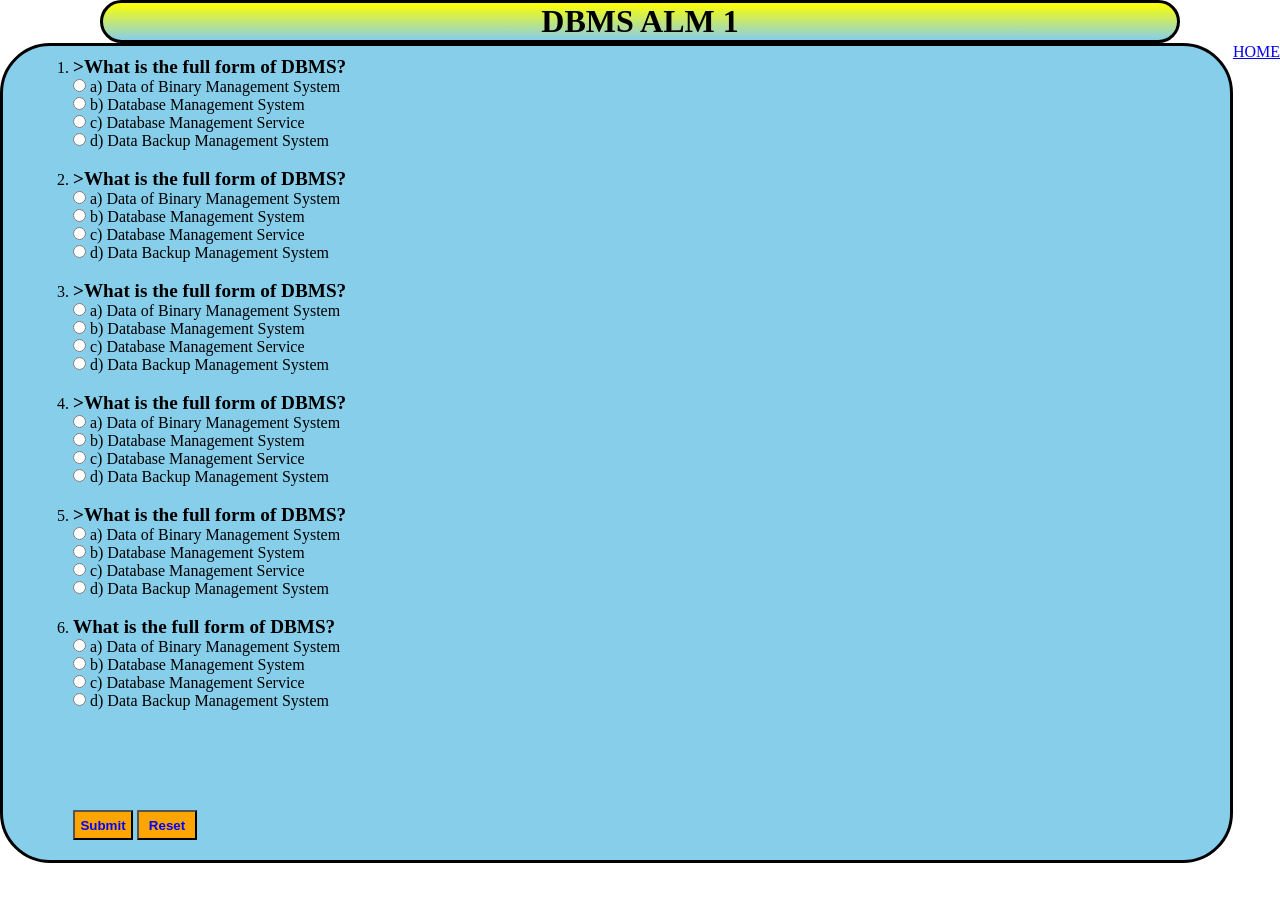
<file: exam.html>
<html lang="en">

<head>
    <meta charset="UTF-8">
    <meta http-equiv="X-UA-Compatible" content="IE=edge">
    <meta name="viewport" content="width=, initial-scale=1.0">
    <title>Exam Page</title>
    <link rel="stylesheet" href="exampage.css">
</head>

<body>
    <h1>DBMS ALM 1</h1>
    <a href="index.html" id="homedirect">HOME</a>
    <ol type="1">
        <form>
            <li>
                <p>>What is the full form of DBMS?</p>
                <input type="radio" id="q1a1">
                <label for="q1a1">a) Data of Binary Management System
                </label><br>
                <input type="radio" id="q1a1">
                <label for="q1a1">b) Database Management System
                </label><br>
                <input type="radio" id="q1a1">
                <label for="q1a1">c) Database Management Service
                </label><br>
                <input type="radio" id="q1a1">
                <label for="q1a1">d) Data Backup Management System
                </label>
            </li>
            <br>
            <li>
                <p>>What is the full form of DBMS?</p>
                <input type="radio" id="q1a1">
                <label for="q1a1">a) Data of Binary Management System
                </label><br>
                <input type="radio" id="q1a1">
                <label for="q1a1">b) Database Management System
                </label><br>
                <input type="radio" id="q1a1">
                <label for="q1a1">c) Database Management Service
                </label><br>
                <input type="radio" id="q1a1">
                <label for="q1a1">d) Data Backup Management System
                </label>
            </li>
            <br>
            <li>
                <p>>What is the full form of DBMS?</p>
                <input type="radio" id="q1a1">
                <label for="q1a1">a) Data of Binary Management System
                </label><br>
                <input type="radio" id="q1a1">
                <label for="q1a1">b) Database Management System
                </label><br>
                <input type="radio" id="q1a1">
                <label for="q1a1">c) Database Management Service
                </label><br>
                <input type="radio" id="q1a1">
                <label for="q1a1">d) Data Backup Management System
                </label>
            </li>
            <br>
            <li>
                <p>>What is the full form of DBMS?</p>
                <input type="radio" id="q1a1">
                <label for="q1a1">a) Data of Binary Management System
                </label><br>
                <input type="radio" id="q1a1">
                <label for="q1a1">b) Database Management System
                </label><br>
                <input type="radio" id="q1a1">
                <label for="q1a1">c) Database Management Service
                </label><br>
                <input type="radio" id="q1a1">
                <label for="q1a1">d) Data Backup Management System
                </label>
            </li>
            <br>
            <li>
                <p>>What is the full form of DBMS?</p>
                <input type="radio" id="q1a1">
                <label for="q1a1">a) Data of Binary Management System
                </label><br>
                <input type="radio" id="q1a1">
                <label for="q1a1">b) Database Management System
                </label><br>
                <input type="radio" id="q1a1">
                <label for="q1a1">c) Database Management Service
                </label><br>
                <input type="radio" id="q1a1">
                <label for="q1a1">d) Data Backup Management System
                </label>
            </li>
            <br>
            <li>
                <p>What is the full form of DBMS?</p>
                <input type="radio" id="q1a1">
                <label for="q1a1">a) Data of Binary Management System
                </label><br>
                <input type="radio" id="q1a1">
                <label for="q1a1">b) Database Management System
                </label><br>
                <input type="radio" id="q1a1">
                <label for="q1a1">c) Database Management Service
                </label><br>
                <input type="radio" id="q1a1">
                <label for="q1a1">d) Data Backup Management System
                </label>
            </li>
            <input type="submit" name="submit" id="submit">
            <input type="reset" name="reset" id="reset">
        </form>
    </ol>

</body>

</html>
</file>
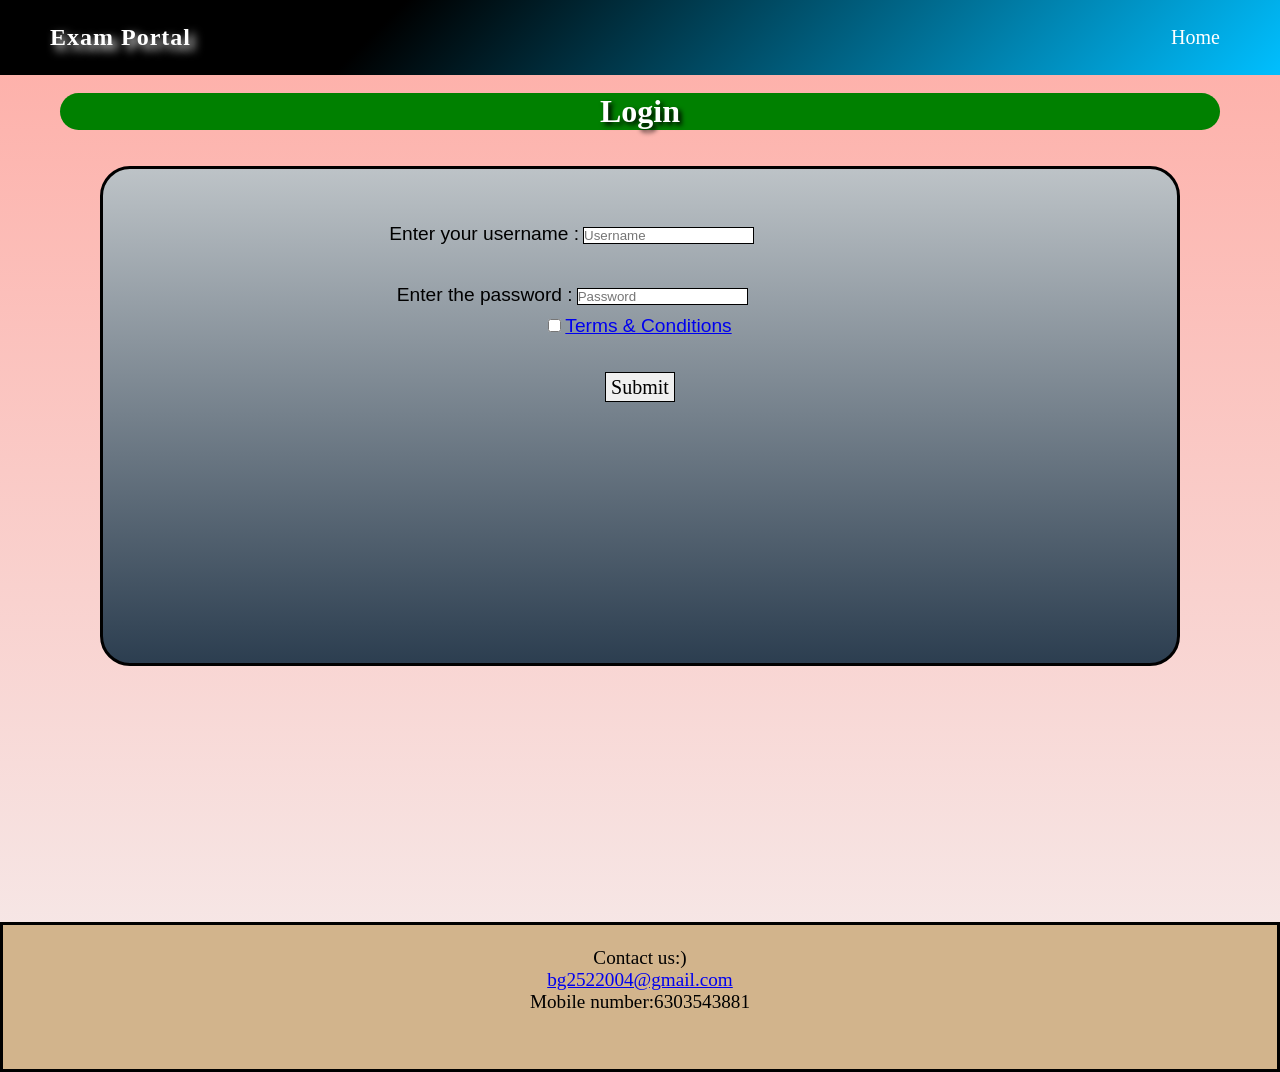
<file: login.html>
<html>

<head>
    <title>Login</title>
    <link rel="stylesheet" href="login.css">
    <script>

        function validate() {
            var uname = document.getElementById("username");
            var pass = document.getElementById("password");
            if (uname.value.trim() == "") {
                uname.style.border = "solid 5px red";
                pass.style.border = "solid 5px red";
                document.getElementById("userlabel").style.visibility = "visible";
                document.getElementById("passwordlabel").style.visibility = "visible";
                return false;
            }
            else if (pass.value.trim() == "") {
                document.getElementById("passwordlabel").style.visibility = "visible";
                pass.style.border = "solid 5px red";
                return false;
            }
            else if (uname.value.length < 6) {
                document.getElementById("lettercount").style.visibility = "visible";
                return false;
            }
            else {
                true;
            }
        }
    </script>
</head>


<body>
    <nav>
        <div class="Navtitle">
            <h1><a href="index.html">Exam Portal</a></h1>
        </div>
        <div class="NavOptions">
            <ul>
                <li><a href="index.html">Home</a></li>
            </ul>
        </div>
    </nav>
    <br>
    <h1 id="loginpagetitle">
        Login
    </h1>
    <br>
    <br>
    <form onsubmit="return validate()" action="Login" method="get">
        <div class="loginclass">
            <div class="usernamebox">
                <label for="username">Enter your username :</label>
                <input type="text" id="username" placeholder="Username" name="username">
                <label for="username" id="userlabel"
                    style="color: black; visibility:hidden;font-family: Georgia, 'Times New Roman';">Invalid
                    username</label>
                <br>
                <label for="username" id="lettercount" style="visibility: hidden; color: red;">Enter more than 6
                    letters</label>
                <br>
            </div>
            <div class="usernamebox">
                <label for="password">Enter the password :</label>
                <input type="password" id="password" placeholder="Password" name="password">
                <label for="password" id="passwordlabel"
                    style="color: black; visibility:hidden; font-family: Georgia, 'Times New Roman', Times, serif;">Invalid
                    password</label>
                <br>
            </div>
            <div class="usernamebox">
                <input type="checkbox" required id="terms">
                <label for="terms"><a href="#">Terms & Conditions</a></label>
                <br>
                <br>
                <input type="submit"  id="submit" name="submit
                ">
            </div>
        </div>

    </form>

    <footer>
        <br>
        Contact us:) <br>
        <a href="Email:bg2522004@gmail.com">bg2522004@gmail.com </a> <br>
        Mobile number:6303543881
    </footer>

</body>

</html>
</file>
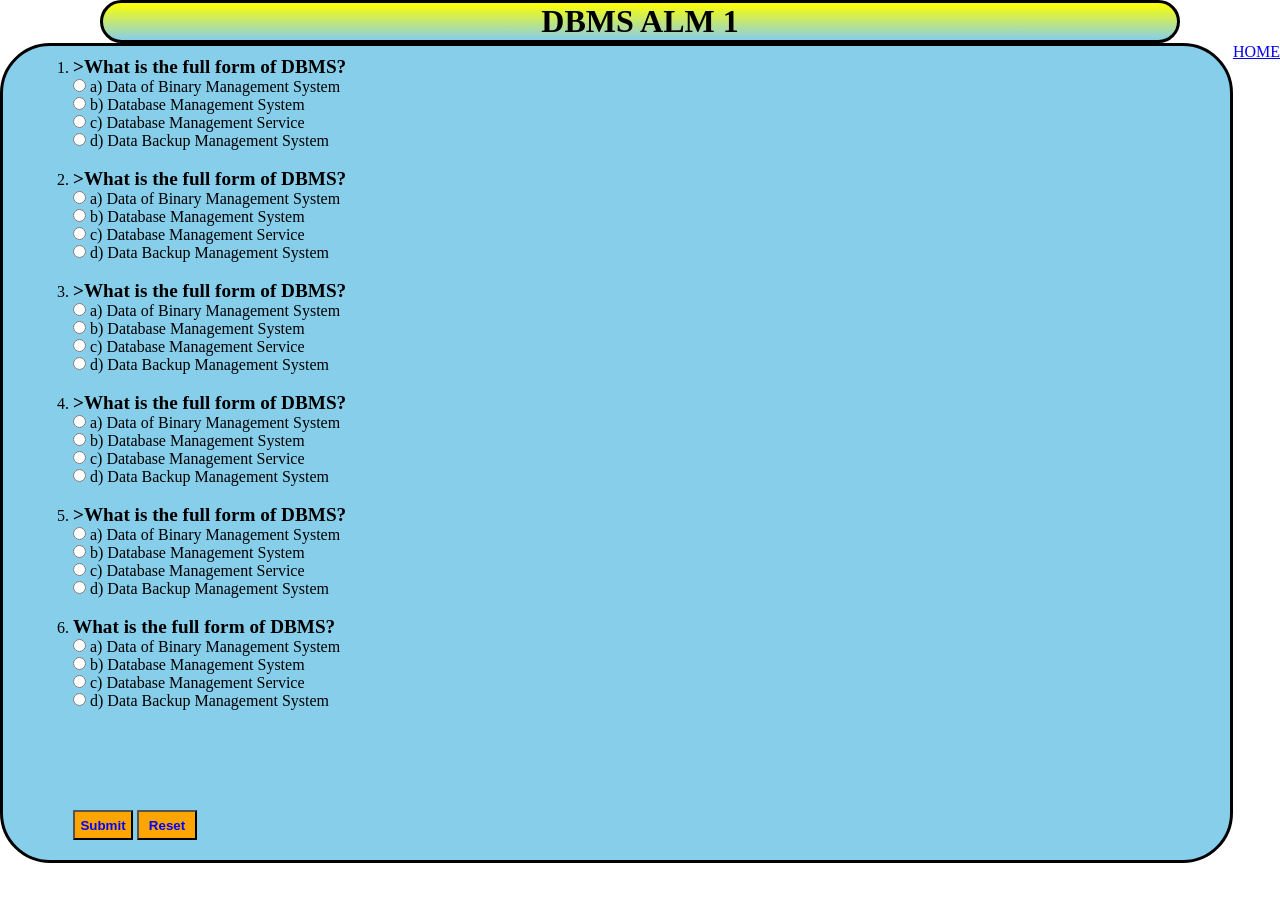
<file: pages/exam.html>
<html lang="en">

<head>
    <meta charset="UTF-8">
    <meta http-equiv="X-UA-Compatible" content="IE=edge">
    <meta name="viewport" content="width=, initial-scale=1.0">
    <title>Exam Page</title>
    <link rel="stylesheet" href="/assets/exampage.css">
</head>

<body>
    <h1>DBMS ALM 1</h1>
    <a href="index.html" id="homedirect">HOME</a>
    <ol type="1">
        <form>
            <li>
                <p>>What is the full form of DBMS?</p>
                <input type="radio" id="q1a1">
                <label for="q1a1">a) Data of Binary Management System
                </label><br>
                <input type="radio" id="q1a1">
                <label for="q1a1">b) Database Management System
                </label><br>
                <input type="radio" id="q1a1">
                <label for="q1a1">c) Database Management Service
                </label><br>
                <input type="radio" id="q1a1">
                <label for="q1a1">d) Data Backup Management System
                </label>
            </li>
            <br>
            <li>
                <p>>What is the full form of DBMS?</p>
                <input type="radio" id="q1a1">
                <label for="q1a1">a) Data of Binary Management System
                </label><br>
                <input type="radio" id="q1a1">
                <label for="q1a1">b) Database Management System
                </label><br>
                <input type="radio" id="q1a1">
                <label for="q1a1">c) Database Management Service
                </label><br>
                <input type="radio" id="q1a1">
                <label for="q1a1">d) Data Backup Management System
                </label>
            </li>
            <br>
            <li>
                <p>>What is the full form of DBMS?</p>
                <input type="radio" id="q1a1">
                <label for="q1a1">a) Data of Binary Management System
                </label><br>
                <input type="radio" id="q1a1">
                <label for="q1a1">b) Database Management System
                </label><br>
                <input type="radio" id="q1a1">
                <label for="q1a1">c) Database Management Service
                </label><br>
                <input type="radio" id="q1a1">
                <label for="q1a1">d) Data Backup Management System
                </label>
            </li>
            <br>
            <li>
                <p>>What is the full form of DBMS?</p>
                <input type="radio" id="q1a1">
                <label for="q1a1">a) Data of Binary Management System
                </label><br>
                <input type="radio" id="q1a1">
                <label for="q1a1">b) Database Management System
                </label><br>
                <input type="radio" id="q1a1">
                <label for="q1a1">c) Database Management Service
                </label><br>
                <input type="radio" id="q1a1">
                <label for="q1a1">d) Data Backup Management System
                </label>
            </li>
            <br>
            <li>
                <p>>What is the full form of DBMS?</p>
                <input type="radio" id="q1a1">
                <label for="q1a1">a) Data of Binary Management System
                </label><br>
                <input type="radio" id="q1a1">
                <label for="q1a1">b) Database Management System
                </label><br>
                <input type="radio" id="q1a1">
                <label for="q1a1">c) Database Management Service
                </label><br>
                <input type="radio" id="q1a1">
                <label for="q1a1">d) Data Backup Management System
                </label>
            </li>
            <br>
            <li>
                <p>What is the full form of DBMS?</p>
                <input type="radio" id="q1a1">
                <label for="q1a1">a) Data of Binary Management System
                </label><br>
                <input type="radio" id="q1a1">
                <label for="q1a1">b) Database Management System
                </label><br>
                <input type="radio" id="q1a1">
                <label for="q1a1">c) Database Management Service
                </label><br>
                <input type="radio" id="q1a1">
                <label for="q1a1">d) Data Backup Management System
                </label>
            </li>
            <input type="submit" name="submit" id="submit">
            <input type="reset" name="reset" id="reset">
        </form>
    </ol>

</body>

</html>
</file>
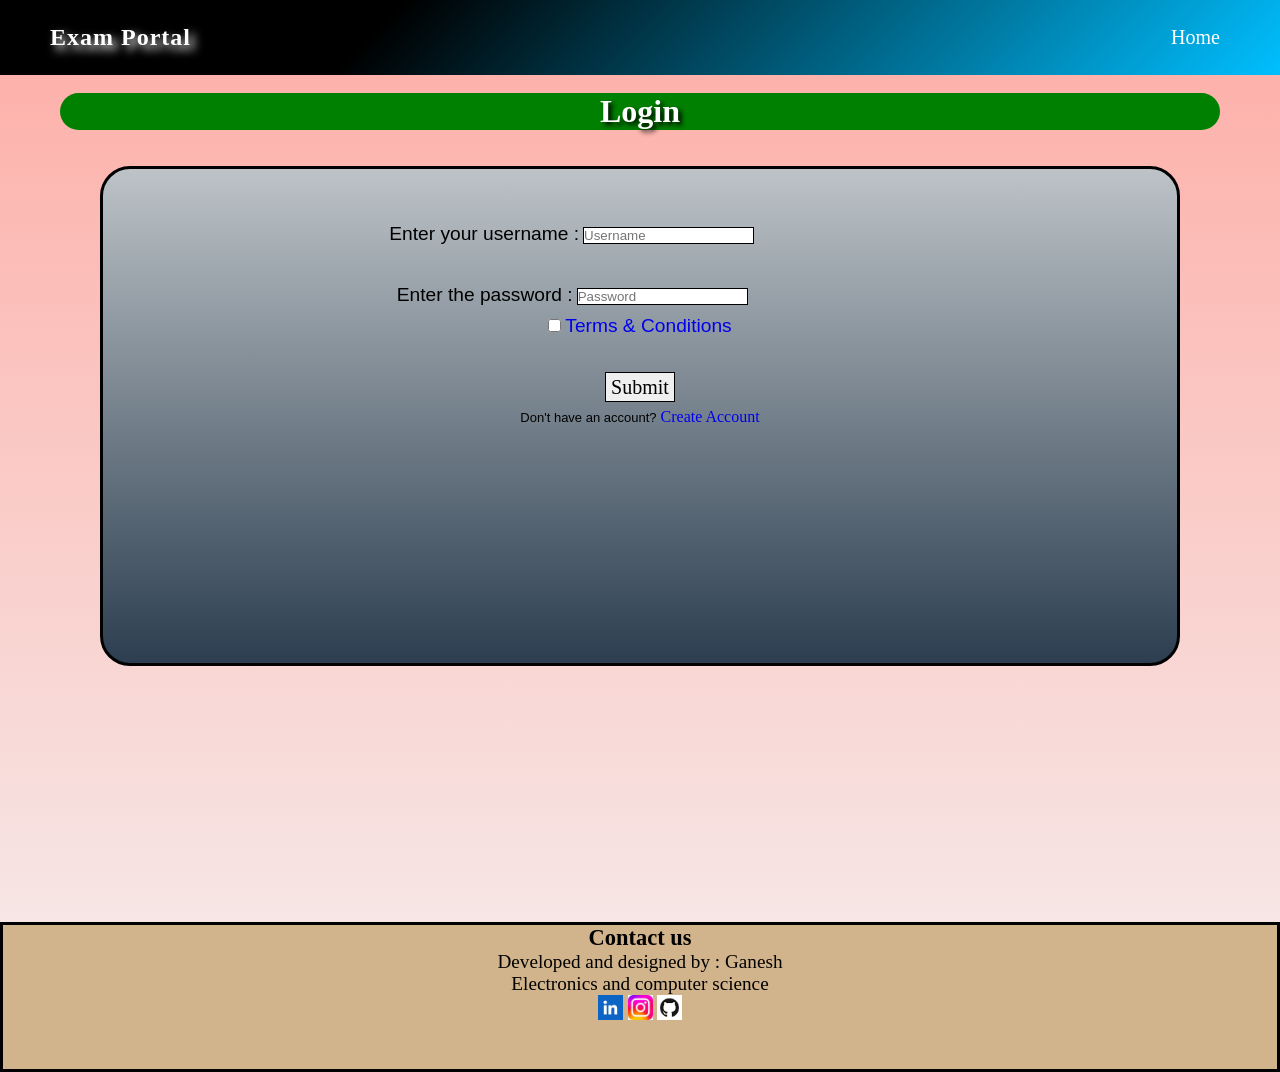
<file: pages/login.html>
<html>

<head>
    <title>Login</title>
    <link rel="stylesheet" href="/assets/login.css">
    <script>

        function validate() {
            var uname = document.getElementById("username");
            var pass = document.getElementById("password");
            if (uname.value.trim() == "") {
                uname.style.border = "solid 5px red";
                pass.style.border = "solid 5px red";
                document.getElementById("userlabel").style.visibility = "visible";
                document.getElementById("passwordlabel").style.visibility = "visible";
                return false;
            }
            else if (pass.value.trim() == "") {
                document.getElementById("passwordlabel").style.visibility = "visible";
                pass.style.border = "solid 5px red";
                return false;
            }
            else if (uname.value.length < 6) {
                document.getElementById("lettercount").style.visibility = "visible";
                return false;
            }
            else {
                true;
            }
        }
    </script>
</head>


<body>
    <nav>
        <div class="Navtitle">
            <h1><a href="index.html">Exam Portal</a></h1>
        </div>
        <div class="NavOptions">
            <ul>
                <li><a href="index.html">Home</a></li>
            </ul>
        </div>
    </nav>
    <br>
    <h1 id="loginpagetitle">
        Login
    </h1>
    <br>
    <br>
    <form onsubmit="return validate()" method="get">
        <div class="loginclass">
            <div class="usernamebox">
                <label for="username">Enter your username :</label>
                <input type="text" id="username" placeholder="Username" name="username">
                <label for="username" id="userlabel"
                    style="color: black; visibility:hidden;font-family: Georgia, 'Times New Roman';">Invalid
                    username</label>
                <br>
                <label for="username" id="lettercount" style="visibility: hidden; color: red;">Enter more than 6
                    letters</label>
                <br>
            </div>
            <div class="usernamebox">
                <label for="password">Enter the password :</label>
                <input type="password" id="password" placeholder="Password" name="password">
                <label for="password" id="passwordlabel"
                    style="color: black; visibility:hidden; font-family: Georgia, 'Times New Roman', Times, serif;">Invalid
                    password</label>
                <br>
            </div>
            <div class="usernamebox">
                <input type="checkbox" required id="terms">
                <label for="terms"><a href="#">Terms & Conditions</a></label>
                <br>
                <br>
                <input type="submit"  id="submit" name="submit
                "><br>
                <label for="signup" id="labelforsignup" style="color:black">Don't have an account?</label>
                <a href="signup.html">Create Account</a>

            </div>
        </div>

    </form>

    <footer>
        <h3>Contact us</h3>
        Developed and designed by : Ganesh
        <br>
        Electronics and computer science 
        <div class="social-media-logo">
         <a href="https://www.linkedin.com/in/ganesh-bala-539004226/"><img src="/assets/images/linkedinlogo.png" width="25cm" height="25cm" alt="-"></a>
         <a href="https://www.instagram.com/"><img src="/assets/images/instagramlogo.jpeg" width="25cm" height="25cm" alt="-"></a>
         <a href="https://github.com/ganeshbala01"><img src="/assets/images/githublogo.png" width="25cm" height="25cm" alt="-"></a>
        </div>

    </footer>


</body>

</html>
</file>
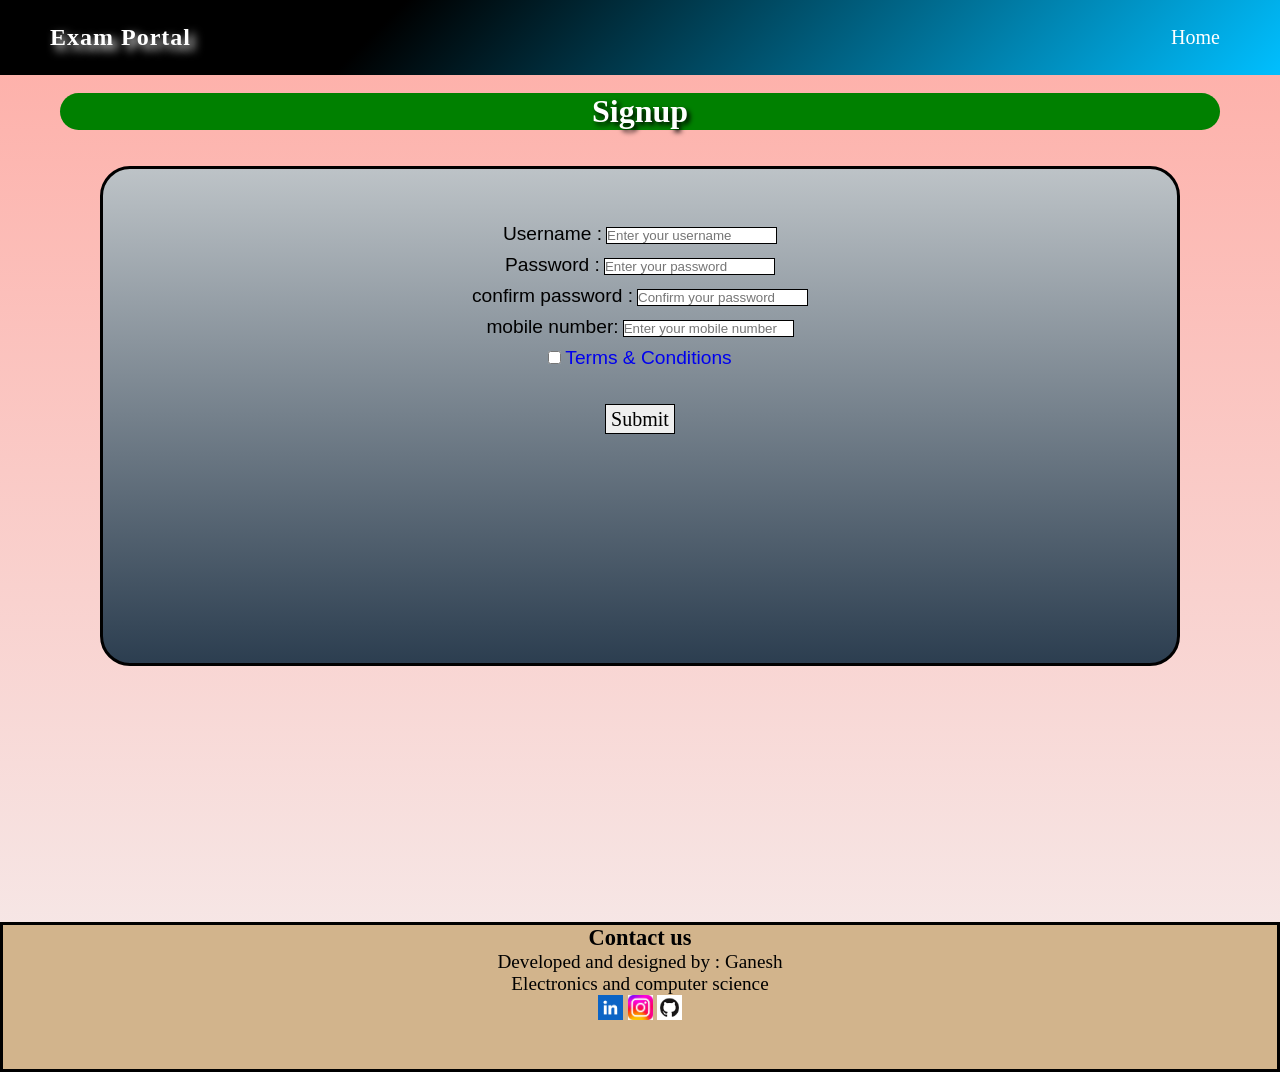
<file: pages/signup.html>
<html>

<head>
    <title>Login</title>
    <link rel="stylesheet" href="/assets/login.css">
</head>


<body>
    <nav>
        <div class="Navtitle">
            <h1><a href="index.html">Exam Portal</a></h1>
        </div>
        <div class="NavOptions">
            <ul>
                <li><a href="index.html">Home</a></li>
            </ul>
        </div>
    </nav>
    <br>
    <h1 id="loginpagetitle">
        Signup
    </h1>
    <br>
    <br>
    <form action="Login" method="get">
        <div class="loginclass">
            <div class="usernamebox">
                <label for="username">Username :</label>
                <input type="text" id="username" placeholder="Enter your username" name="username">
                       <br>
            </div>
            <div class="usernamebox">
                <label for="password">Password :</label>
                <input type="text" id="password" placeholder="Enter your password" name="password">
                <br>
            </div>
            <div class="usernamebox">
                <label for="confirmpassword">confirm password :</label>
                <input type="password" id="password" placeholder="Confirm your password" name="confirmpassword">
                <br>
            </div>
            <div class="usernamebox">
                <label for="Mobilenumber">mobile number:</label>
                <input type="tel" id="mobilenumber" placeholder="Enter your mobile number" name="mobilenumber">
                <br>
            </div>
            <div class="usernamebox">
                <input type="checkbox" required id="terms">
                <label for="terms"><a href="#">Terms & Conditions</a></label>
                <br>
                <br>
                <input type="submit"  id="submit" name="submit ">
                
                
            </div>
        </div>

    </form>

    <footer>
        <h3>Contact us</h3>
        Developed and designed by : Ganesh
        <br>
        Electronics and computer science 
        <div class="social-media-logo">
         <a href="https://www.linkedin.com/in/ganesh-bala-539004226/"><img src="/assets/images/linkedinlogo.png" width="25cm" height="25cm" alt="-"></a>
         <a href="https://www.instagram.com/"><img src="/assets/images/instagramlogo.jpeg" width="25cm" height="25cm" alt="-"></a>
         <a href="https://github.com/ganeshbala01"><img src="/assets/images/githublogo.png" width="25cm" height="25cm" alt="-"></a>
        </div>

    </footer>


</body>

</html>
</file>
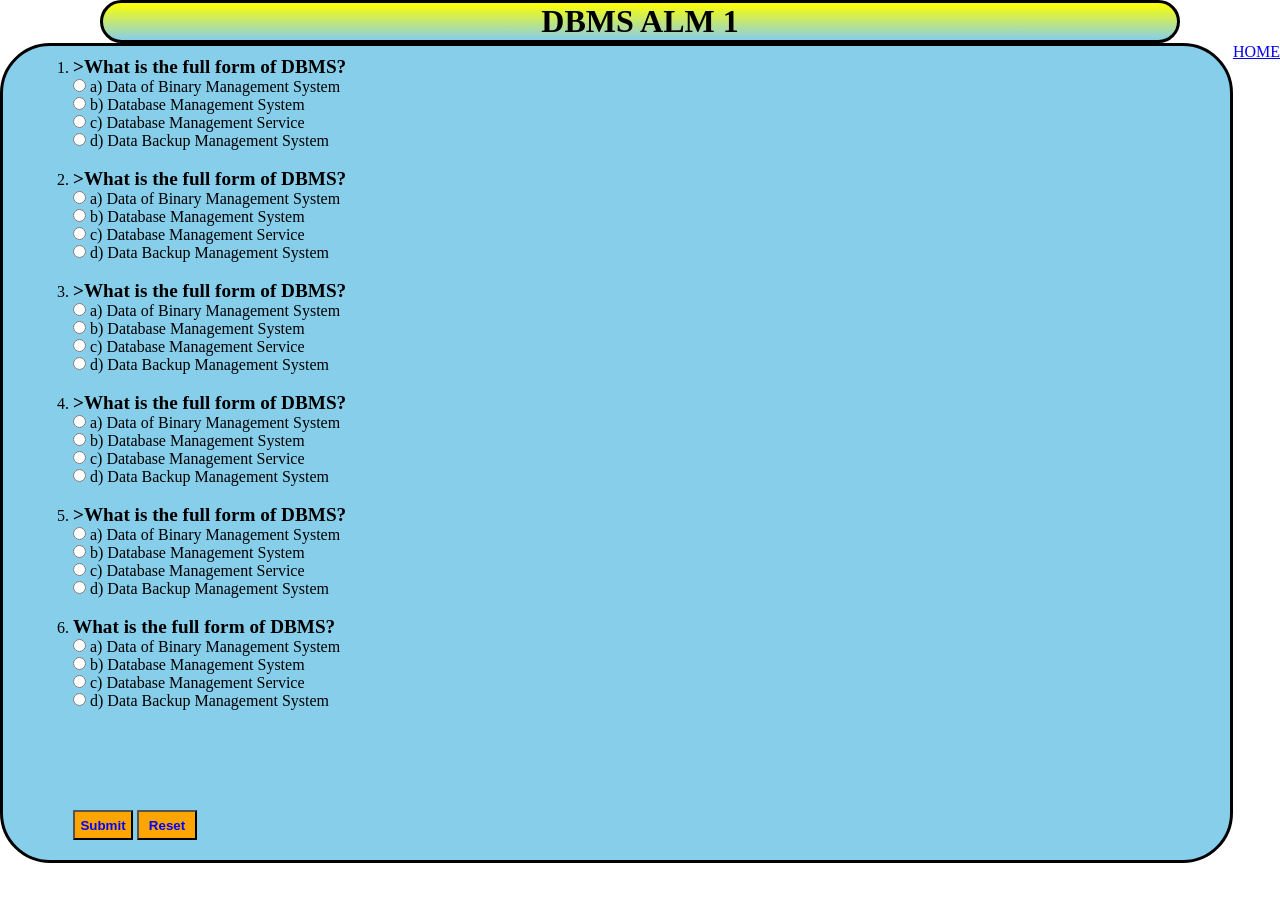
<file: src/main/webapp/pages/exam.html>
<html lang="en">

<head>
    <meta charset="UTF-8">
    <meta http-equiv="X-UA-Compatible" content="IE=edge">
    <meta name="viewport" content="width=, initial-scale=1.0">
    <title>Exam Page</title>
    <link rel="stylesheet" href="assets/exampage.css">
</head>

<body>
    <h1>DBMS ALM 1</h1>
    <a href="index.html" id="homedirect">HOME</a>
    <ol type="1">
        <form>
            <li>
                <p>>What is the full form of DBMS?</p>
                <input type="radio" id="q1a1">
                <label for="q1a1">a) Data of Binary Management System
                </label><br>
                <input type="radio" id="q1a1">
                <label for="q1a1">b) Database Management System
                </label><br>
                <input type="radio" id="q1a1">
                <label for="q1a1">c) Database Management Service
                </label><br>
                <input type="radio" id="q1a1">
                <label for="q1a1">d) Data Backup Management System
                </label>
            </li>
            <br>
            <li>
                <p>>What is the full form of DBMS?</p>
                <input type="radio" id="q1a1">
                <label for="q1a1">a) Data of Binary Management System
                </label><br>
                <input type="radio" id="q1a1">
                <label for="q1a1">b) Database Management System
                </label><br>
                <input type="radio" id="q1a1">
                <label for="q1a1">c) Database Management Service
                </label><br>
                <input type="radio" id="q1a1">
                <label for="q1a1">d) Data Backup Management System
                </label>
            </li>
            <br>
            <li>
                <p>>What is the full form of DBMS?</p>
                <input type="radio" id="q1a1">
                <label for="q1a1">a) Data of Binary Management System
                </label><br>
                <input type="radio" id="q1a1">
                <label for="q1a1">b) Database Management System
                </label><br>
                <input type="radio" id="q1a1">
                <label for="q1a1">c) Database Management Service
                </label><br>
                <input type="radio" id="q1a1">
                <label for="q1a1">d) Data Backup Management System
                </label>
            </li>
            <br>
            <li>
                <p>>What is the full form of DBMS?</p>
                <input type="radio" id="q1a1">
                <label for="q1a1">a) Data of Binary Management System
                </label><br>
                <input type="radio" id="q1a1">
                <label for="q1a1">b) Database Management System
                </label><br>
                <input type="radio" id="q1a1">
                <label for="q1a1">c) Database Management Service
                </label><br>
                <input type="radio" id="q1a1">
                <label for="q1a1">d) Data Backup Management System
                </label>
            </li>
            <br>
            <li>
                <p>>What is the full form of DBMS?</p>
                <input type="radio" id="q1a1">
                <label for="q1a1">a) Data of Binary Management System
                </label><br>
                <input type="radio" id="q1a1">
                <label for="q1a1">b) Database Management System
                </label><br>
                <input type="radio" id="q1a1">
                <label for="q1a1">c) Database Management Service
                </label><br>
                <input type="radio" id="q1a1">
                <label for="q1a1">d) Data Backup Management System
                </label>
            </li>
            <br>
            <li>
                <p>What is the full form of DBMS?</p>
                <input type="radio" id="q1a1">
                <label for="q1a1">a) Data of Binary Management System
                </label><br>
                <input type="radio" id="q1a1">
                <label for="q1a1">b) Database Management System
                </label><br>
                <input type="radio" id="q1a1">
                <label for="q1a1">c) Database Management Service
                </label><br>
                <input type="radio" id="q1a1">
                <label for="q1a1">d) Data Backup Management System
                </label>
            </li>
            <input type="submit" name="submit" id="submit">
            <input type="reset" name="reset" id="reset">
        </form>
    </ol>

</body>

</html>
</file>
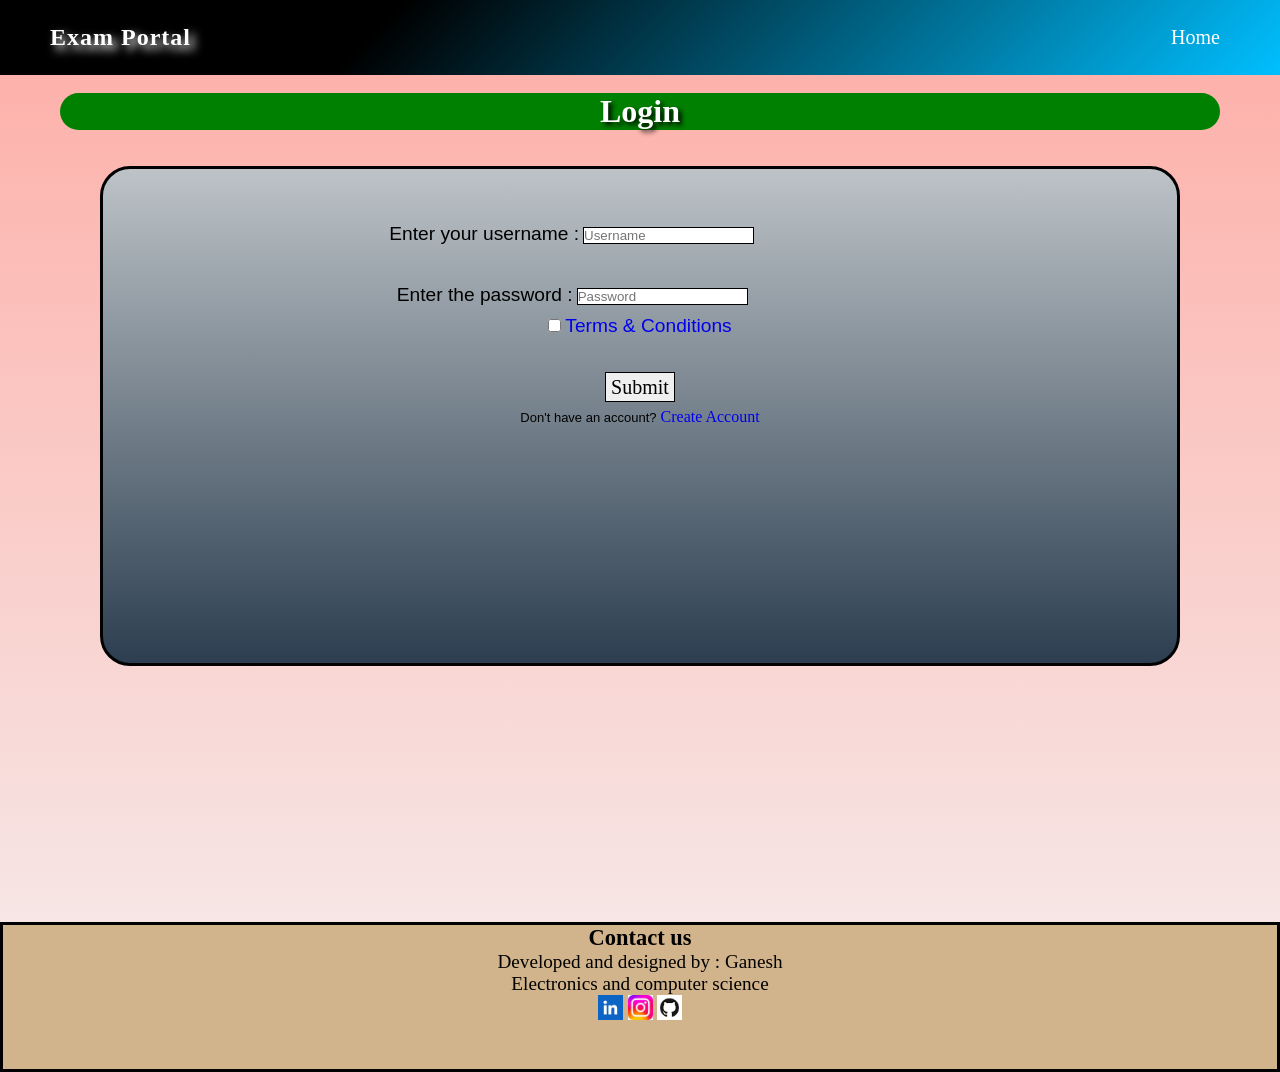
<file: src/main/webapp/pages/login.html>
<html>

<head>
    <title>Login</title>
    <link rel="stylesheet" href="assets/login.css">
    <script>

        function validate() {
            var uname = document.getElementById("username");
            var pass = document.getElementById("password");
            if (uname.value.trim() == "") {
                uname.style.border = "solid 5px red";
                pass.style.border = "solid 5px red";
                document.getElementById("userlabel").style.visibility = "visible";
                document.getElementById("passwordlabel").style.visibility = "visible";
                return false;
            }
            else if (pass.value.trim() == "") {
                document.getElementById("passwordlabel").style.visibility = "visible";
                pass.style.border = "solid 5px red";
                return false;
            }
            else if (uname.value.length < 6) {
                document.getElementById("lettercount").style.visibility = "visible";
                return false;
            }
            else {
                true;
            }
        }
    </script>
</head>


<body>
    <nav>
        <div class="Navtitle">
            <h1><a href="index.html">Exam Portal</a></h1>
        </div>
        <div class="NavOptions">
            <ul>
                <li><a href="index.html">Home</a></li>
            </ul>
        </div>
    </nav>
    <br>
    <h1 id="loginpagetitle">
        Login
    </h1>
    <br>
    <br>
    <form onsubmit="return validate()" action="LoginValid.jsp" method="get">
        <div class="loginclass">
            <div class="usernamebox">
                <label for="username">Enter your username :</label>
                <input type="text" id="username" placeholder="Username" name="username">
                <label for="username" id="userlabel"
                    style="color: black; visibility:hidden;font-family: Georgia, 'Times New Roman';">Invalid
                    username</label>
                <br>
                <label for="username" id="lettercount" style="visibility: hidden; color: red;">Enter more than 6
                    letters</label>
                <br>
            </div>
            <div class="usernamebox">
                <label for="password">Enter the password :</label>
                <input type="password" id="password" placeholder="Password" name="password">
                <label for="password" id="passwordlabel"
                    style="color: black; visibility:hidden; font-family: Georgia, 'Times New Roman', Times, serif;">Invalid
                    password</label>
                <br>
            </div>
            <div class="usernamebox">
                <input type="checkbox" required id="terms">
                <label for="terms"><a href="#">Terms & Conditions</a></label>
                <br>
                <br>
                <input type="submit"  id="submit" name="submit
                "><br>
                <label for="signup" id="labelforsignup" style="color:black">Don't have an account?</label>
                <a href="signup.html">Create Account</a>

            </div>
        </div>

    </form>

    <footer>
        <h3>Contact us</h3>
        Developed and designed by : Ganesh
        <br>
        Electronics and computer science 
        <div class="social-media-logo">
         <a href="https://www.linkedin.com/in/ganesh-bala-539004226/"><img src="assets/images/linkedinlogo.png" width="25cm" height="25cm" alt="-"></a>
         <a href="https://www.instagram.com/"><img src="assets/images/instagramlogo.jpeg" width="25cm" height="25cm" alt="-"></a>
         <a href="https://github.com/ganeshbala01"><img src="assets/images/githublogo.png" width="25cm" height="25cm" alt="-"></a>
        </div>

    </footer>


</body>

</html>
</file>
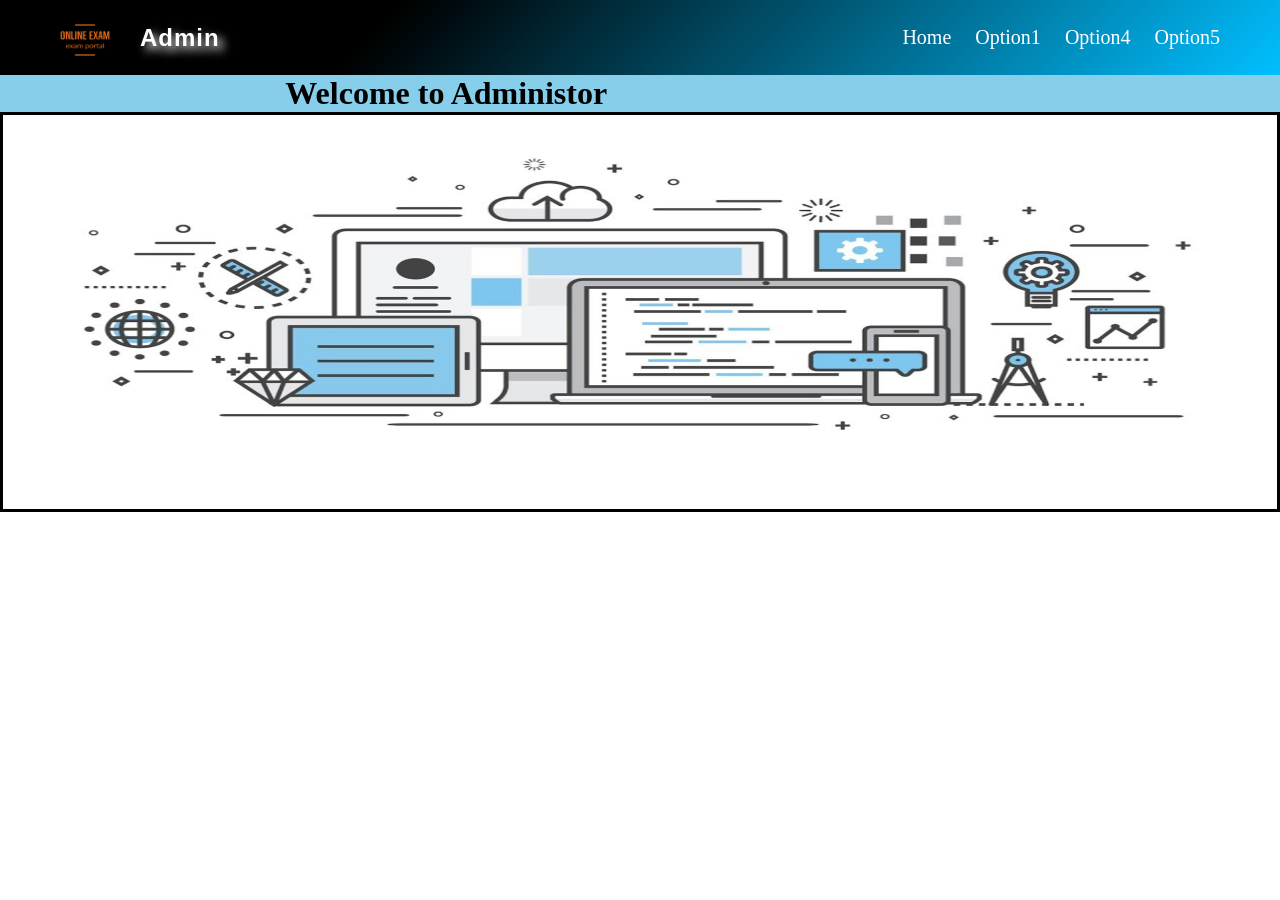
<file: src/main/webapp/pages/SampleAdmin.html>
<html>
    <head>
        <title>Admin page</title>
        <link rel="stylesheet" href="assets/stylesheet.css">
    </head>
    <body>
        <nav>
            <img src="assets/images/logo.png" id="navlogo" width="70cm" height="70cm" alt="not fount">
            <div class="Navtitle">
                <h1>Admin</h1>
            </div>
            <div class="NavOptions">
                <ul>
                    <li><a href="#">Home</a></li>
                    <li>
                        <div class="dropdown">
                            <a href="">Option1</a>
                            <div class="submenu">
                                <ul>
                                    <li>Option2</li>
                                    <li>Option3</li>
                                </ul>
                            </div>
                        </div>
                    </li>
                    <li><a href="https://payments-test.cashfree.com/links/L4c41juoqtfg">Option4</a></li>
                    <li><a href="login.html">Option5</a></li>
                </ul>
            </div>
        </nav>
        <div class="Admin_Welcome">
        <h1 style="text-align: center; background-color: skyblue;">Welcome to Administor</h1>
        <img src="assets/images/adminportal.jpg" alt="No image found" width="100%" height="400px" style="border-color: black;border-style: solid;" >
        </div>
    </body>
</html>
</file>
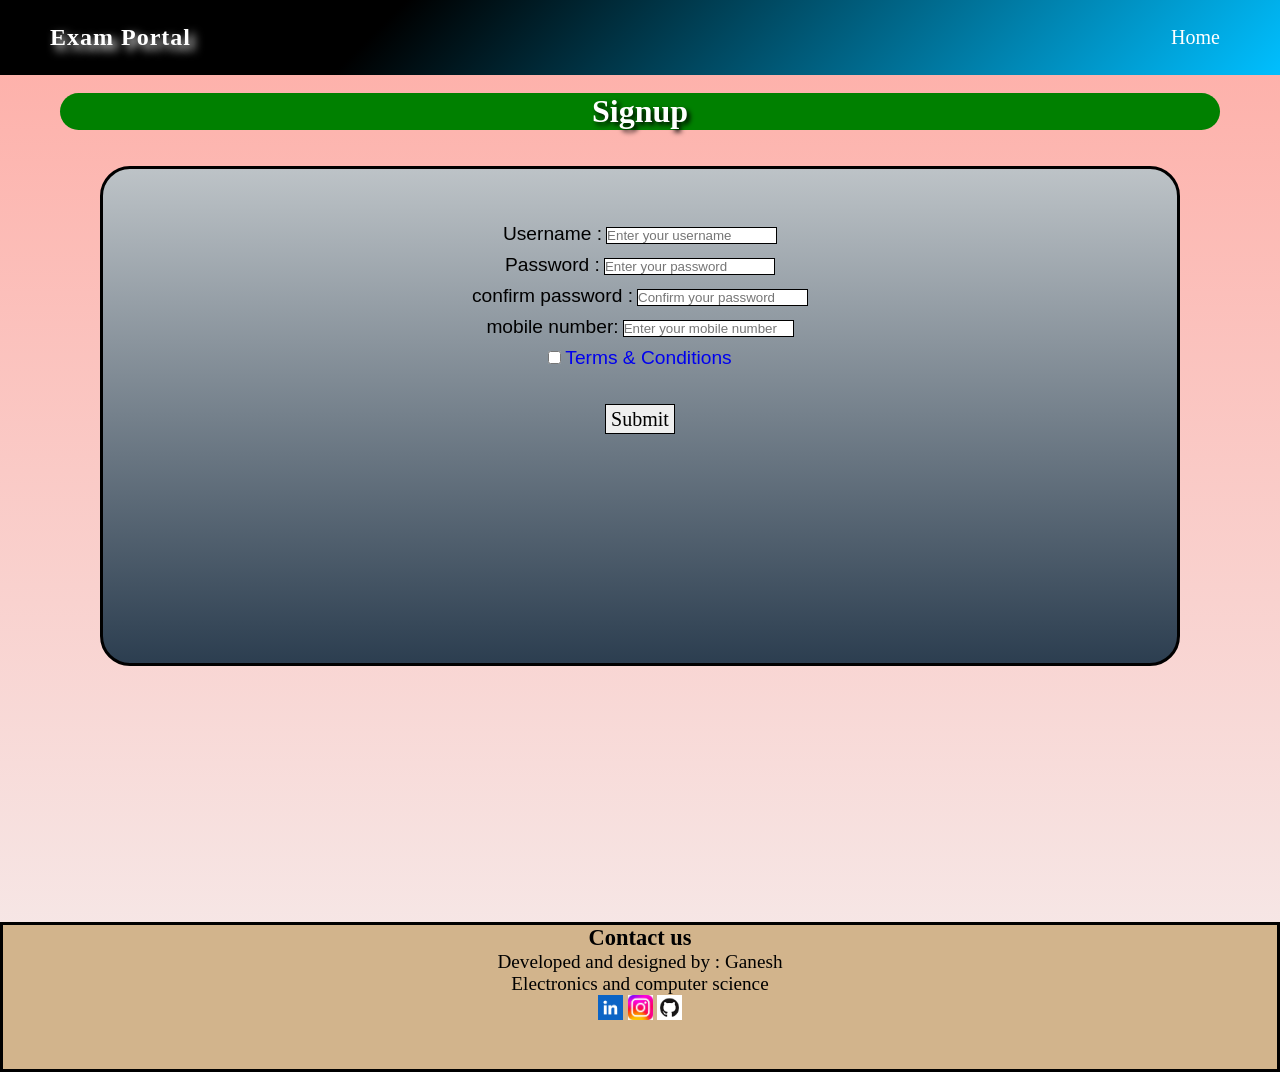
<file: src/main/webapp/pages/signup.html>
<html>

<head>
    <title>Login</title>
    <link rel="stylesheet" href="assets/login.css">
    <script>
    function validatesignup()
    {
    	var uname=document.getElementById("username");
    	var password=document.getElementById("password");
    	var confirmpassword=document.getElementById("confirmpassword");
    	var mobilenumber=document.getElementById("mobilenumber");
    	
    	if(uname.value.trim()=="" || uname.value.length <6)
    		{
    		alert("Invalid username entered");
    		return false;
    		}
    	else if(password.value.trim()=="" || password.value.length <6)
    	{
    		alert("Invalid password entered");
    		return false;
    	}
    	else if(password.localeCompare(confirmpassword)==0)
    	{
    		alert("Enter the same password in both password columns!!");
    		return false;
    	}
    	else
    		{
    		true;
    		}

    	
    }
    </script>
</head>


<body>
    <nav>
        <div class="Navtitle">
            <h1><a href="index.html">Exam Portal</a></h1>
        </div>
        <div class="NavOptions">
            <ul>
                <li><a href="index.html">Home</a></li>
            </ul>
        </div>
    </nav>
    <br>
    <h1 id="loginpagetitle">
        Signup
    </h1>
    <br>
    <br>
    <form action="signUpDetails.jsp" onsubmit="return validatesignup()" method="post">
        <div class="loginclass">
            <div class="usernamebox">
                <label for="username">Username :</label>
                <input type="text" id="username" placeholder="Enter your username" name="username">
                       <br>
            </div>
            <div class="usernamebox">
                <label for="password">Password :</label>
                <input type="text" id="password" placeholder="Enter your password" name="password">
                <br>
            </div>
            <div class="usernamebox">
                <label for="confirmpassword">confirm password :</label>
                <input type="password" id="password" placeholder="Confirm your password" name="confirmpassword">
                <br>
            </div>
            <div class="usernamebox">
                <label for="Mobilenumber">mobile number:</label>
                <input type="tel" id="mobilenumber" placeholder="Enter your mobile number" name="mobilenumber">
                <br>
            </div>
            <div class="usernamebox">
                <input type="checkbox" required id="terms">
                <label for="terms"><a href="#">Terms & Conditions</a></label>
                <br>
                <br>
                <input type="submit"  id="submit" name="submit ">
                
                
            </div>
        </div>

    </form>

    <footer>
        <h3>Contact us</h3>
        Developed and designed by : Ganesh
        <br>
        Electronics and computer science 
        <div class="social-media-logo">
         <a href="https://www.linkedin.com/in/ganesh-bala-539004226/"><img src="assets/images/linkedinlogo.png" width="25cm" height="25cm" alt="-"></a>
         <a href="https://www.instagram.com/"><img src="assets/images/instagramlogo.jpeg" width="25cm" height="25cm" alt="-"></a>
         <a href="https://github.com/ganeshbala01"><img src="assets/images/githublogo.png" width="25cm" height="25cm" alt="-"></a>
        </div>

    </footer>


</body>

</html>
</file>
<file: exampage.css>
*{
    margin: 0;
    padding: 0;
    box-sizing: border-box;
}
#homedirect{
    float: right;
}
h1{
    text-align: center;
    background-image: linear-gradient(yellow,skyblue);
    border-style: solid;
    border-radius: 500px;
    margin-left: 100;
    margin-right: 100;
}
ol{
    background-color: skyblue;
    border-style: solid;
    border-radius: 50px;
    overflow: auto;
    padding-left: 70px;
    padding-top: 10px;
    padding-bottom: 20px;
}
p{
    font-size: larger;
    font-weight: bold;

}
#submit,#reset{
    width: 60px;
    height: 30px;
    color: blue;
    font-weight: bold;
    background-color:orange;
    margin-top: 100px;
   
}
</file>
<file: login.css>
*
{
    margin: 0;
    padding: 0;
    box-sizing: border-box;
}
body{
    background-image: linear-gradient(#feada6,#f5efef);

}
nav
{
    line-height: 75px;
    height: 75px;
    width: 100%;
    padding:0 50px;
    background-image:linear-gradient(135deg, black 30%, DeepSkyBlue 100%);
    cursor: pointer;
}
nav .Navtitle
{
    color:white;
    font-family:'Times New Roman', Times, serif;
    float: left;
    letter-spacing: 1px;
    text-shadow: 5px 5px 10px white;
}
nav .Navtitle:hover{
    color: yellow;
    transition: all 0.4s ease 0s;
    
}
nav ul
{
   float:right;
}
nav li{
    padding:0 10px 10px 10px;
    list-style: none;
    display: inline-block;
    text-decoration:none; 
    font-size: 20px;  
}
nav a{
    text-decoration: none;
    color: white;
}
nav a:hover{
    color: black;
   transition: all 0.4s ease 0s;
}
#loginpagetitle{
    margin-left: 60;
    margin-right: 60;
    border-radius: 30px;
    color: white;
    font-family: 'Times New Roman', Times, serif;
    text-align: center;
    background-color: green;
    text-shadow: 3px 3px 5px black;
}

.loginclass
{
    display: flex;
    flex-direction: column;
    flex-wrap: wrap;
    height: 500px;
    margin-left: 100px;
    margin-right: 100px;
    background-image: linear-gradient(#bdc3c7,#2c3e50);
    border-style: solid;
    border-radius: 30px;
    
    padding:50px;
    line-height: 20px;
}
.usernamebox
{
    text-align: center;
    line-height: 30px;
}
#submit
{
    width: 70px;
    height: 30px;
    font-family: bolder;
    font-size: 20px;

}

label{
    font-size: larger;
    font-family: 'Franklin Gothic Medium', 'Arial Narrow', Arial, sans-serif;
}
#login,#signup{
    color: blue;
    
}
input
{
    border:solid 1px black;
    
}

footer{
    width: 100%;
    background-color: tan;
    height: 150px;
    margin: 20% 0 0 0;
    text-align: center;
    border-style: solid;
    font-size: larger;
}
</file>
<file: assets/exampage.css>
*{
    margin: 0;
    padding: 0;
    box-sizing: border-box;
}
#homedirect{
    float: right;
}
h1{
    text-align: center;
    background-image: linear-gradient(yellow,skyblue);
    border-style: solid;
    border-radius: 500px;
    margin-left: 100;
    margin-right: 100;
}
ol{
    background-color: skyblue;
    border-style: solid;
    border-radius: 50px;
    overflow: auto;
    padding-left: 70px;
    padding-top: 10px;
    padding-bottom: 20px;
}
p{
    font-size: larger;
    font-weight: bold;

}
#submit,#reset{
    width: 60px;
    height: 30px;
    color: blue;
    font-weight: bold;
    background-color:orange;
    margin-top: 100px;
   
}
</file>
<file: assets/login.css>
*
{
    margin: 0;
    padding: 0;
    box-sizing: border-box;
}
body{
    background-image: linear-gradient(#feada6,#f5efef);

}
nav
{
    line-height: 75px;
    height: 75px;
    width: 100%;
    padding:0 50px;
    background-image:linear-gradient(135deg, black 30%, DeepSkyBlue 100%);
    cursor: pointer;
}
nav .Navtitle
{
    color:white;
    font-family:'Times New Roman', Times, serif;
    float: left;
    letter-spacing: 1px;
    text-shadow: 5px 5px 10px white;
}
nav .Navtitle:hover{
    color: yellow;
    transition: all 0.4s ease 0s;
    
}
nav ul
{
   float:right;
}
nav li{
    padding:0 10px 10px 10px;
    list-style: none;
    display: inline-block;
    text-decoration:none; 
    font-size: 20px;  
}
nav a{
    text-decoration: none;
    color: white;
}
nav a:hover{
    color: black;
   transition: all 0.4s ease 0s;
}
#loginpagetitle{
    margin-left: 60;
    margin-right: 60;
    border-radius: 30px;
    color: white;
    font-family: 'Times New Roman', Times, serif;
    text-align: center;
    background-color: green;
    text-shadow: 3px 3px 5px black;
}

.loginclass
{
    display: flex;
    flex-direction: column;
    flex-wrap: wrap;
    height: 500px;
    margin-left: 100px;
    margin-right: 100px;
    background-image: linear-gradient(#bdc3c7,#2c3e50);
    border-style: solid;
    border-radius: 30px;
    
    padding:50px;
    line-height: 20px;
}
.usernamebox
{
    text-align: center;
    line-height: 30px;
}
#submit
{
    width: 70px;
    height: 30px;
    font-family: bolder;
    font-size: 20px;

}

label{
    font-size: larger;
    font-family: 'Franklin Gothic Medium', 'Arial Narrow', Arial, sans-serif;
}
#login,#signup{
    color: blue;
    
}
input
{
    border:solid 1px black;
    
}


footer{
    width: 100%;
    background-color: tan;
    height: 150px;
    margin: 20% 0 0 0;
    text-align: center;
    border-style: solid;
    font-size: larger;
}
a{
    text-decoration: none;
}
#labelforsignup
{
     font-size: small;
     color: white;
     font-weight: lighter;
}
</file>
<file: src/main/webapp/pages/assets/exampage.css>
*{
    margin: 0;
    padding: 0;
    box-sizing: border-box;
}
#homedirect{
    float: right;
}
h1{
    text-align: center;
    background-image: linear-gradient(yellow,skyblue);
    border-style: solid;
    border-radius: 500px;
    margin-left: 100;
    margin-right: 100;
}
ol{
    background-color: skyblue;
    border-style: solid;
    border-radius: 50px;
    overflow: auto;
    padding-left: 70px;
    padding-top: 10px;
    padding-bottom: 20px;
}
p{
    font-size: larger;
    font-weight: bold;

}
#submit,#reset{
    width: 60px;
    height: 30px;
    color: blue;
    font-weight: bold;
    background-color:orange;
    margin-top: 100px;
   
}
</file>
<file: src/main/webapp/pages/assets/login.css>
*
{
    margin: 0;
    padding: 0;
    box-sizing: border-box;
}
body{
    background-image: linear-gradient(#feada6,#f5efef);

}
nav
{
    line-height: 75px;
    height: 75px;
    width: 100%;
    padding:0 50px;
    background-image:linear-gradient(135deg, black 30%, DeepSkyBlue 100%);
    cursor: pointer;
}
nav .Navtitle
{
    color:white;
    font-family:'Times New Roman', Times, serif;
    float: left;
    letter-spacing: 1px;
    text-shadow: 5px 5px 10px white;
}
nav .Navtitle:hover{
    color: yellow;
    transition: all 0.4s ease 0s;
    
}
nav ul
{
   float:right;
}
nav li{
    padding:0 10px 10px 10px;
    list-style: none;
    display: inline-block;
    text-decoration:none; 
    font-size: 20px;  
}
nav a{
    text-decoration: none;
    color: white;
}
nav a:hover{
    color: black;
   transition: all 0.4s ease 0s;
}
#loginpagetitle{
    margin-left: 60;
    margin-right: 60;
    border-radius: 30px;
    color: white;
    font-family: 'Times New Roman', Times, serif;
    text-align: center;
    background-color: green;
    text-shadow: 3px 3px 5px black;
}

.loginclass
{
    display: flex;
    flex-direction: column;
    flex-wrap: wrap;
    height: 500px;
    margin-left: 100px;
    margin-right: 100px;
    background-image: linear-gradient(#bdc3c7,#2c3e50);
    border-style: solid;
    border-radius: 30px;
    
    padding:50px;
    line-height: 20px;
}
.usernamebox
{
    text-align: center;
    line-height: 30px;
}
#submit
{
    width: 70px;
    height: 30px;
    font-family: bolder;
    font-size: 20px;

}

label{
    font-size: larger;
    font-family: 'Franklin Gothic Medium', 'Arial Narrow', Arial, sans-serif;
}
#login,#signup{
    color: blue;
    
}
input
{
    border:solid 1px black;
    
}


footer{
    width: 100%;
    background-color: tan;
    height: 150px;
    margin: 20% 0 0 0;
    text-align: center;
    border-style: solid;
    font-size: larger;
}
a{
    text-decoration: none;
}
#labelforsignup
{
     font-size: small;
     color: white;
     font-weight: lighter;
}
</file>
<file: src/main/webapp/pages/assets/stylesheet.css>
*
{
    margin: 0px;
    padding: 0px;
    box-sizing: border-box;
}

p{
    font-weight: bold;
    color: blue;
}

nav
{
    line-height: 75px;
    height: 75px;
    width: 100%;
    padding:0 50px;
    background-image:linear-gradient(135deg, black 30%, DeepSkyBlue 100%);
    cursor: pointer;
}
nav .Navtitle
{
    margin-left: 20px;
    color:white;
    font-family:'Trebuchet MS', 'Lucida Sans Unicode', 'Lucida Grande', 'Lucida Sans', Arial, sans-serif;
    float: left;
    letter-spacing: 1px;
    text-shadow: 5px 5px 10px white;
}
nav .Navtitle:hover{
    color: yellow;
    transition: all 0.4s ease 0s;
}
nav #navlogo{
    float: left;
    padding-top: 10px;
}
nav ul
{
   float:right;
}
nav li{
    padding:0 10px 10px 10px;
    list-style: none;
    display:inline-block;
    text-decoration:none; 
    font-size: 20px;  
}
nav a{
    text-decoration: none;
    color: white;
}
nav a:hover{
    color: black;
   transition: all 0.4s ease 0s;
}
#bannerimage{
width: 100%;
height: 300px;
padding-left: 10px;
padding-right: 10px;
}
.banner
{
    background-image: linear-gradient(#cc2b5e,#753a88);
    text-align:center;
}
.banner h1{
    font-family: 'Times New Roman', Times, serif;    
    color: white;
    text-shadow: 3px 3px 3px black;
}
.flex-container{
   
    display: flex;
    height: 150px;
    width: 100%;
    flex-wrap: wrap;
    flex-direction:row;
    align-content:center;
    justify-content: space-between;
    border-style:solid;

}
.flex-item{
    border-radius: 20px;
    width: 175px;
    height: 75px;
    background-color: lightskyblue;
    border: 2px solid darkblue;
    text-align: center;
    line-height: 60px;
    color: black;
    font-weight: bold;
}
#flex-item-1
{
    background-image: linear-gradient(#ff758c,#ff7eb3);
}
#flex-item-2
{
    background-image: linear-gradient(120deg, #d4fc79 0%, #96e6a1 100%);

}
#flex-item-3
{
    background-image: linear-gradient( 95.2deg, rgba(173,252,234,1) 26.8%, rgba(192,229,246,1) 64% );
}
#flex-item-4
{
    background-image: linear-gradient(to right, #fc5c7d, #6a82fb);
}

.latest1{
    display: flex;
    flex-wrap: wrap;
    flex-direction: row;
    justify-content: space-between;
    width: 100%;
    height: 100px;
    padding-top: 50px;
    padding-left: 200px;
    padding-right: 200px;
   
}
h3{
    text-align: center;
    color: black;
    font-weight: bold;
    text-shadow: 2px 3px 15px black;
}
.exam1{
    background-color: white;
    border-style: solid;
    color: black;
    width: 70px;
    height: 30px;
    text-align: center;
    text-decoration: none;
    justify-content: space-between;
    font-weight: bold;
}
a:hover{
    color: red;
    transition: all 0.4s ease 0s;
}
a{
    text-decoration: none;
}
h2{
    text-align: center;
    text-shadow: 2px 3px 15px skyblue;
    background-color: lightblue;
    font-family: 'Times New Roman', Times, serif;
    letter-spacing: 3px;
}
.exam01{
    border-style: solid;
    border-radius: 90px;
   background-image: linear-gradient(#ff9a9e,#fecfef);
}
.exam01 h3{
    background-color: white;
    border-radius: 90px;
    margin-left: 200px;
    margin-right: 200px;
}
footer{
   
    background-color: tan;
    text-align: center;
    font-weight: bold;
    width: 100%;
}
.submenu{
display: none;
}
nav .NavOptions ul li:hover .submenu{
    display: block;
    position:absolute;
   
    
}
nav .NavOptions ul li:hover .submenu li{
    display: block;
    line-height: 30px;
    width: 80px;
    background-color: #006283;
    color: white;
    font-size: 20px;  
    text-align: center;
    padding-bottom: 10px;
    border: solid 0.1px black;
    
}
nav .NavOptions ul li:hover .submenu li:hover{
  color:black;
  transition: all 0.4s ease 0s;

}
.Header-univeristy-link
{
    background-color: red;
    text-align: center;
    height: 20px;
}
.Header-univeristy-link a{
    text-decoration: none;
    color: white;
    font-weight: bold;
    margin: 5px;

}
.latest-exams
{
    height: 250px;
    width: 40%;
    float: left;
    border-style: solid;
    margin-left: 80px;
}
#indexpageimage
{
    float: right;
      border-radius: 100px;
      margin-right: 80px;

}
.latest-exams .exam-1
{
    width: 100%;
    border-style: solid;
    height: 50px;
    margin-top: 20px;
    
}
.third-container
{
    padding-top: 10px;
    padding-bottom: 10px;
    height: 300px;
    border:solid;
}
.AboutPortal
{
    height: 510px;
    border: solid;
    
}
.description
{
    height: 300px;
    float: right;
    width: 50%;
    padding: 50px
}
.description p{
    color: black;
    font-size: large;
}
#aboutimage
{
    float: left;
    width: 50%;
    height: 300px;

}
.Dashboard
{
    margin-top: 5px;
    margin-bottom: 5px;
    border: solid;
}
.AboutPortalinner
{
    padding-top: 20px;
    padding-bottom: 20px;
}
.ImageGrid
{
    border-style: solid;  
}
.ImageGridContainer
{
    padding: 20px;
    display: flex;
    flex-wrap: wrap;
    flex-direction: row;
    justify-content: space-around;
}
.ImageGridItem
{
    border: solid 5px;
}
.Question-form
{
    background-image: linear-gradient(red,tan);
    border-style: solid;
    margin-left: 100px;
    margin-right: 100px;
    border-radius: 30px;
}
form{
    
    font-weight: bold;
    margin-left: 40%;
}
input
{
    margin: 10px;
}
.social-media-logo
{
    margin-left: 80%;
}
.social-media-logo a{
     margin-left: 15px;
}
</file>
